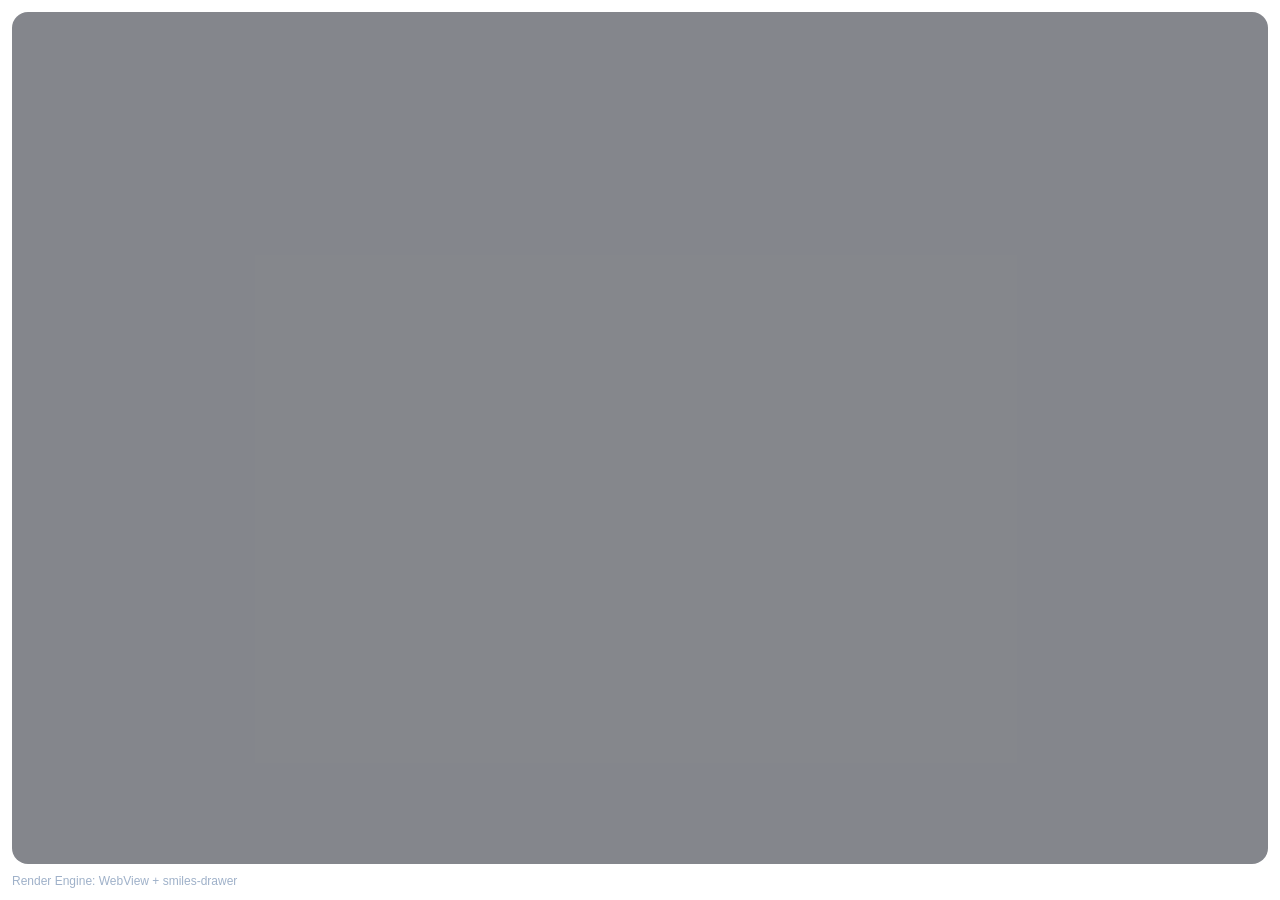
<file: assets/web/index.html>
<!doctype html>
<html lang="en">
  <head>
    <meta charset="utf-8" />
    <meta name="viewport" content="width=device-width, initial-scale=1" />
    <title>ChemVision Renderer</title>
    <link rel="stylesheet" href="app.css" />
  </head>
  <body>
    <div id="container">
      <div id="render-area">
        <div id="structure-view">
          <svg id="smiles-canvas" aria-label="structure"></svg>
        </div>
      </div>
      <div id="engine-label">Render Engine: WebView + smiles-drawer</div>
    </div>
    <script src="../js/smiles-drawer.js"></script>
    <script src="app.js"></script>
  </body>
</html>
</file>
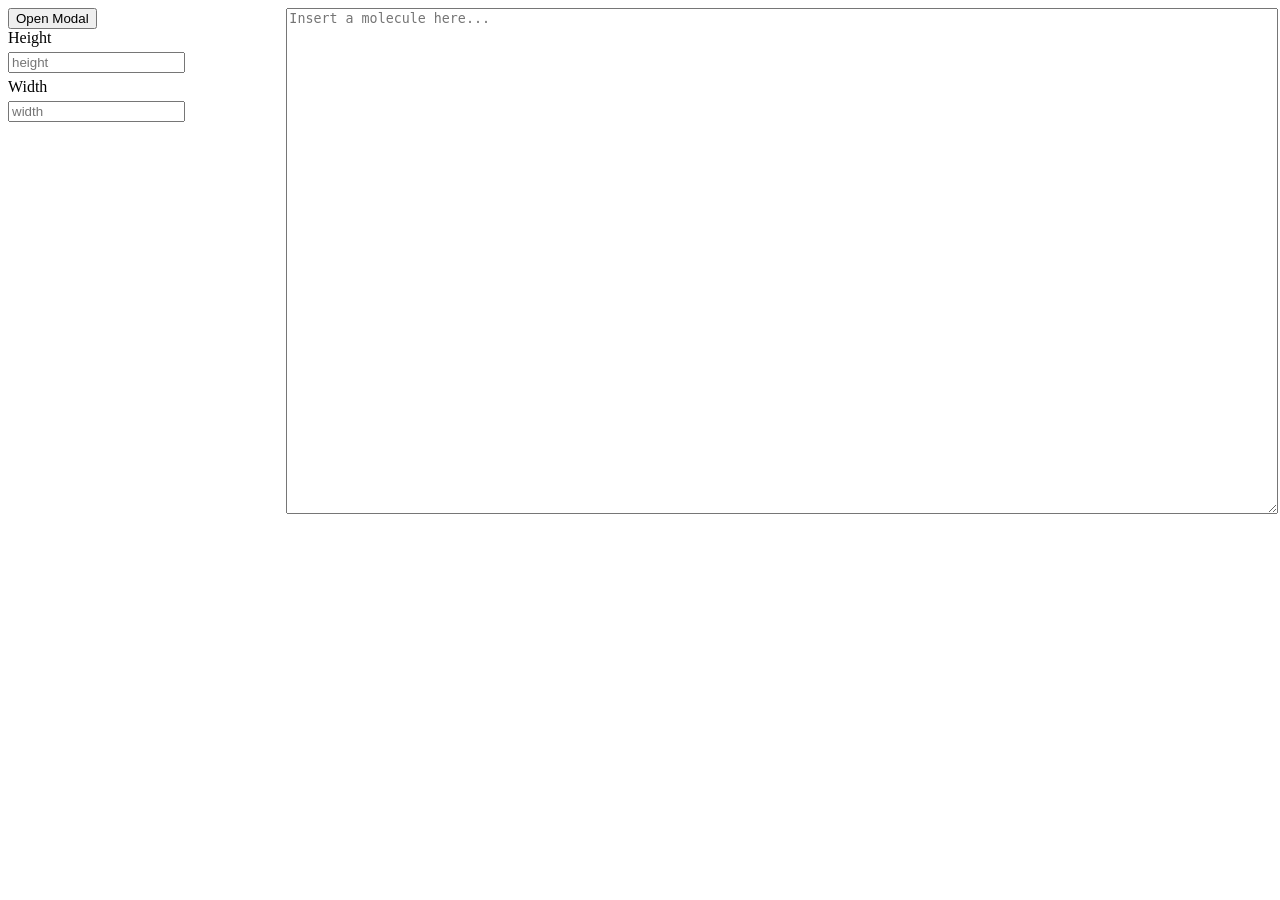
<file: assets/web/ketcher/iframe.html>
<!DOCTYPE html>
<html lang="en">
  <head>
    <meta charset="UTF-8" />
    <meta http-equiv="X-UA-Compatible" content="IE=edge" />
    <meta name="viewport" content="width=device-width, initial-scale=1.0" />
    <title>Document</title>
    <style>
      .modal {
        display: block;
        position: fixed;
        z-index: 1;
        left: 0;
        top: 0;
        width: 100%;
        height: 100%;
        overflow: auto;
        background-color: rgb(0, 0, 0);
        background-color: rgba(0, 0, 0, 0.4);
      }

      .modal-content {
        background-color: #fefefe;
        margin: 0% auto;
        padding: 20px;
        border: 1px solid #888;
        width: 80%;
      }

      .close {
        color: #aaa;
        float: right;
        font-size: 28px;
        font-weight: bold;
      }

      .close:hover,
      .close:focus {
        color: black;
        text-decoration: none;
        cursor: pointer;
      }

      .inputs {
        display: flex;
        flex-direction: column;
      }

      .columns {
        width: 100%;
        display: flex;
        gap: 40px;
      }

      .columns > div:nth-child(2) {
        width: 80%;
      }

      textarea {
        width: 100%;
        height: 500px;
      }

      input {
        margin: 5px 0;
      }

      label {
        margin-right: 20px;
      }
    </style>
  </head>
  <body>
    <div class="columns">
      <div>
        <button>Open Modal</button>
        <div class="inputs">
          <div>
            <label for="height">Height</label>
            <input id="height" placeholder="height" class="height" />
          </div>
          <div>
            <label for="width">Width</label>
            <input id="width" placeholder="width" class="width" />
          </div>
        </div>
      </div>
      <div>
        <textarea
          class="molecule"
          placeholder="Insert a molecule here..."
        ></textarea>
      </div>
    </div>
    <script defer>
      const button = document.querySelector('button');
      const textarea = document.querySelector('.molecule');
      const width = document.querySelector('.width');
      const height = document.querySelector('.height');
      const modalContent = `
        <div class="modal-content">
            <span class="close">&times;</span>
            <iframe
            width="784"
            height="624"
            id="iframe"
            src="index.html"
            sandbox="allow-scripts allow-same-origin"
            ></iframe>
        </div>
      `;
      let modal;
      let closeIcon;
      let iframe;

      function closeModal() {
        closeIcon.removeEventListener('click', closeModal);
        modal.remove();
      }

      function createModal() {
        modal = document.createElement('div');
        modal.classList.add('modal');
        modal.innerHTML = modalContent;
        document.body.appendChild(modal);

        closeIcon = document.querySelector('.close');
        iframe = document.getElementById('iframe');
        iframe.style.height = height.value + 'px';
        iframe.style.width = width.value + 'px';

        closeIcon.addEventListener('click', closeModal);
      }

      button.onclick = createModal;
      window.onclick = function (event) {
        if (event.target == modal) {
          closeModal();
        }
      };

      window.addEventListener('message', (event) => {
        if (event.data.eventType === 'init') {
          iframe.contentWindow.ketcher.setMolecule(textarea.value);
        }
      });
    </script>
  </body>
</html>
</file>
<file: assets/web/app.css>
* {
  box-sizing: border-box;
}

:root {
  --ink: #0b0f1a;
  --navy: #0f172a;
  --navy-2: #101a2b;
  --aqua: #38d5c1;
  --lime: #b7f171;
  --amber: #f6b355;
  --mist: #e9eef5;
  --soft: #cdd6e5;
  --glass: rgba(255, 255, 255, 0.08);
  --glass-strong: rgba(255, 255, 255, 0.12);
  --shadow: rgba(5, 12, 24, 0.45);
}

html,
body {
  margin: 0;
  font-family: "Space Grotesk", "Noto Sans SC", "PingFang SC", "Microsoft YaHei",
    sans-serif;
  background: transparent;
  color: #f3f6fb;
  height: 100%;
  overflow: hidden;
}

#container {
  padding: 12px;
  height: 100%;
  display: flex;
  flex-direction: column;
}

#render-area {
  flex: 1;
  min-height: 0;
  display: flex;
  flex-direction: column;
  overflow: hidden;
}

#render-area.compact-mode {
  /* no extra styling — fits content only */
}

#structure-view {
  width: 100%;
  height: 100%;
  border-radius: 16px;
  background: rgba(11, 15, 26, 0.5);
  display: flex;
  align-items: center;
  justify-content: center;
  overflow: hidden;
  touch-action: none;
  cursor: grab;
  contain: layout paint style;
}

#render-area.compact-mode #structure-view {
  min-height: 124px;
  max-height: 160px;
  aspect-ratio: 3.2 / 1;
}

#structure-view.panning {
  cursor: grabbing;
}

#smiles-canvas {
  width: 100%;
  height: 100%;
  transform-origin: center center;
  touch-action: none;
  will-change: transform;
  backface-visibility: hidden;
}

#engine-label {
  margin-top: 10px;
  font-size: 12px;
  color: #9fb1c9;
  word-break: break-word;
}

.compact-mode #engine-label {
  display: none !important;
}
</file>
